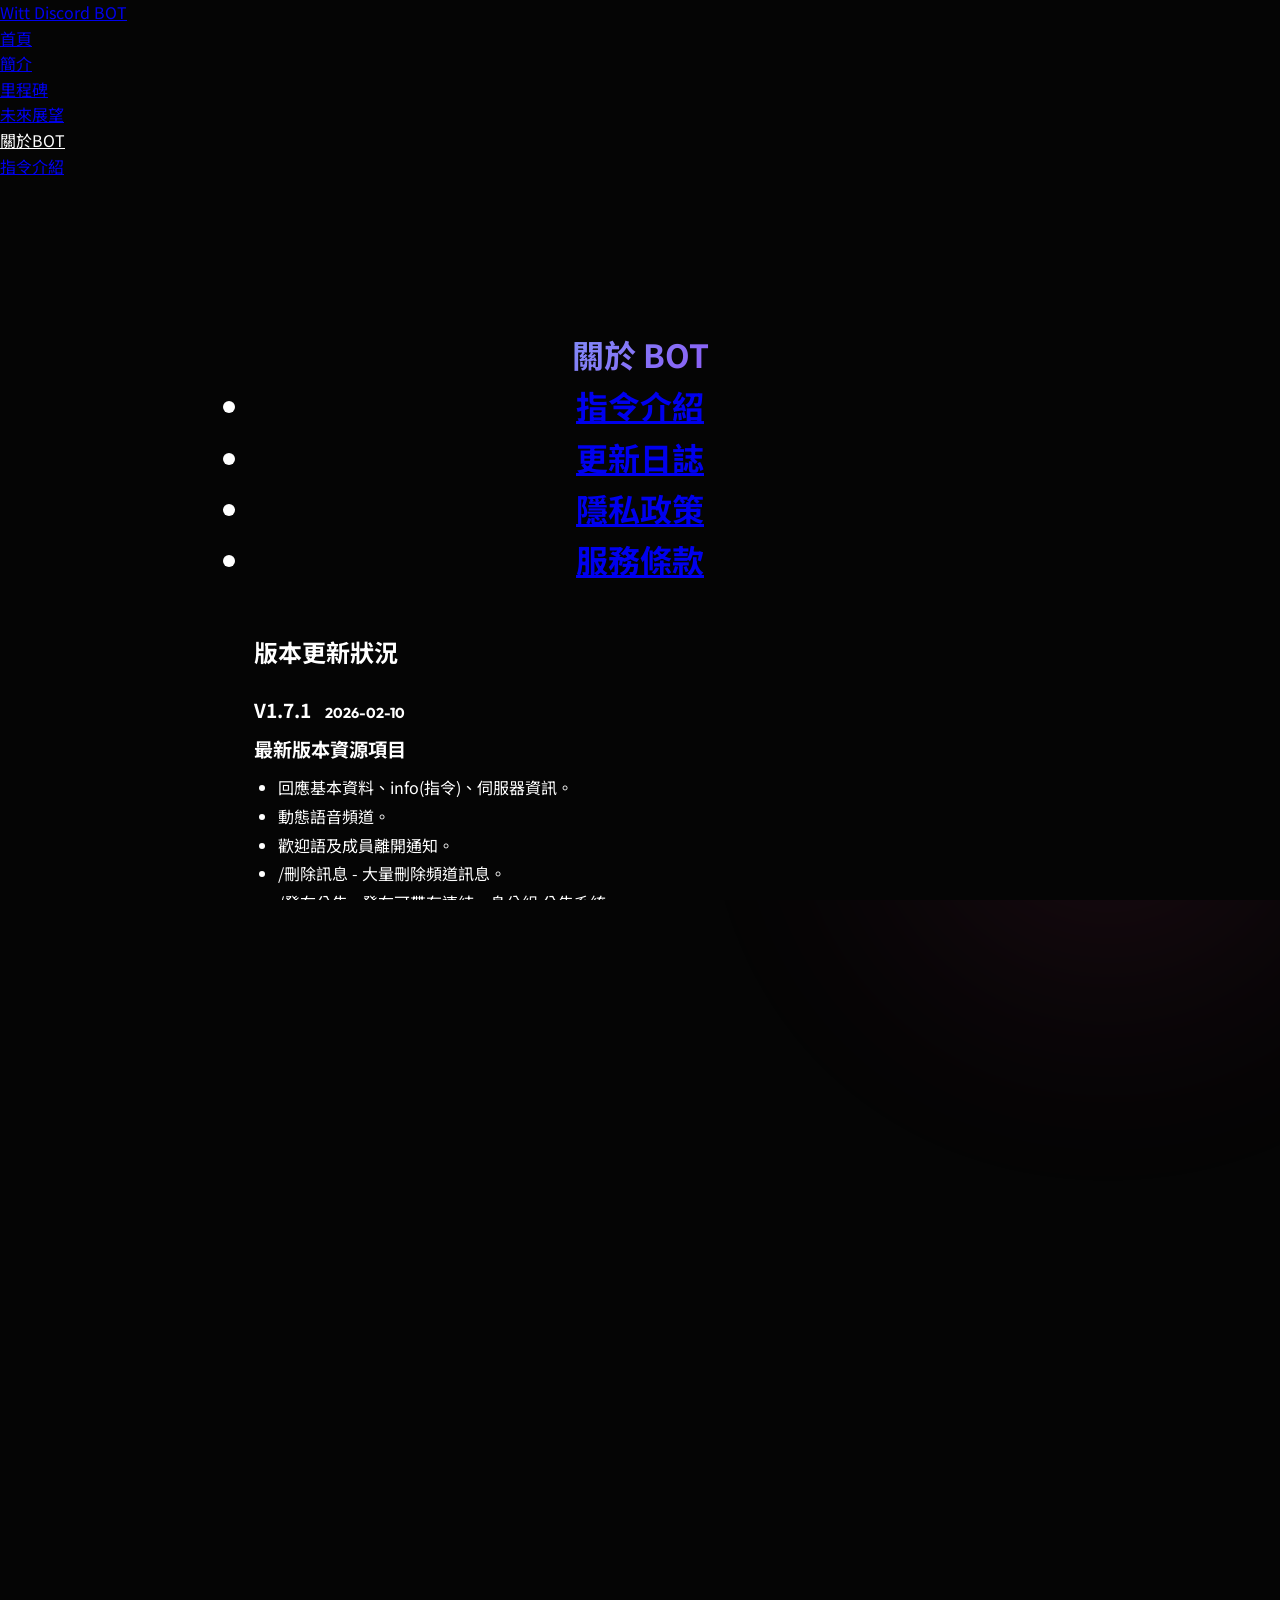
<file: about.html>
<!DOCTYPE html>
<html lang="zh-TW">
<head>
    <meta charset="UTF-8">
    <meta name="viewport" content="width=device-width, initial-scale=1.0">
    <title>維特 DC助手 | 讓自己得社群夠加強大</title>
    <meta name="description" content="紀錄自己讓一個BOT變得更加強大履歷表。">
    <link rel="stylesheet" href="style.css">
    <link rel="preconnect" href="https://fonts.googleapis.com">
    <link rel="preconnect" href="https://fonts.gstatic.com" crossorigin>
    <link href="https://fonts.googleapis.com/css2?family=Noto+Sans+TC:wght@300;400;700;900&family=Outfit:wght@300;400;700&display=swap" rel="stylesheet">
	<link rel="shortcut icon" href="assets/images/favicon.ico" type="image/x-icon">
    <link rel="icon" href="assets/images/favicon.png" type="image/png">
    <meta property="og:type" content="website">
    <meta property="og:url" content="https://wittdigital.github.io/">
    <meta property="og:title" content="維特 DC助手 | 讓自己的社群更加強大">
    <meta property="og:description" content="紀錄維特助手 BOT 的成長里程碑與指令開發細節。">
    <meta property="og:image" content="https://wittdigital.github.io/assets/images/og-share.png">
    <meta property="twitter:card" content="summary_large_image">
    <meta property="twitter:title" content="維特 DC助手">
    <meta property="twitter:description" content="紀錄維特助手 BOT 的成長里程碑與指令開發細節。">
    <meta property="twitter:image" content="https://wittdigital.github.io/assets/images/og-share.png">

    <style>
        .about-section {
            padding: 150px 5% 50px;
            max-width: 900px;
            margin: 0 auto;
        }
        .about-card {
            margin-bottom: 2.5rem;
        }
        .about-card h2 {
            margin-bottom: 1.5rem;
            color: var(--primary-color);
            position: relative;
            display: inline-block;
        }
        .about-card h2::after {
            content: '';
            position: absolute;
            left: 0;
            bottom: -5px;
            width: 50%;
            height: 2px;
            background: linear-gradient(90deg, var(--primary-color), transparent);
        }
        .faq-item {
            margin-bottom: 1.5rem;
        }
        .faq-item h3 {
            color: #fff;
            margin-bottom: 0.5rem;
            font-size: 1.2rem;
        }
        .faq-item p, .faq-item ul {
            color: var(--text-muted);
            line-height: 1.8;
            font-size: 1rem;
        }
        .faq-item ul {
            padding-left: 1.5rem;
        }
        .changelog-date {
            font-size: 0.9rem;
            color: var(--primary-color);
            font-family: 'Outfit', sans-serif;
            margin-left: 10px;
        }
    </style>
</head>
<body>
    <div class="bg-elements">
        <div class="glow glow-1"></div>
        <div class="glow glow-2"></div>
        <div class="glow glow-3"></div>
    </div>

    <nav class="navbar">
        <a href="index.html" class="logo"><span>Witt</span> Discord BOT</a>
        <ul class="nav-links">
            <li><a href="index.html#home">首頁</a></li>
            <li><a href="index.html#intro">簡介</a></li>
            <li><a href="index.html#timeline">里程碑</a></li>
            <li><a href="index.html#future">未來展望</a></li>
            <li><a href="about.html" class="active" style="color: var(--primary-color);">關於BOT</a></li>
            <li><a href="commands.html" class="active">指令介紹</a></li>
        </ul>
    </nav>

    <div class="about-section">
        <h1 class="title reveal" style="text-align: center; margin-bottom: 3rem;">
            <span class="text-gradient">關於 BOT</span>
                <ul class="nav-links">
                    <li><a href="commands.html">指令介紹</a></li>
                    <li><a href="#botlogs">更新日誌</a></li>
                    <li><a href="#privacy">隱私政策</a></li>
                    <li><a href="#terms">服務條款</a></li>
                </ul>
        </h1>
        
        <div class="glass-card about-card reveal">
            <h2 id="botlogs">版本更新狀況</h2>


<div class="faq-item">
                <h3>V1.7.1 <span class="changelog-date">2026-02-10</span></h3>
		<h3>最新版本資源項目</h3>
                <ul>
                    <li>回應基本資料、info(指令)、伺服器資訊。</li>
                    <li>動態語音頻道。</li>
			<li>歡迎語及成員離開通知。</li>
		<li>/刪除訊息 - 大量刪除頻道訊息。</li>
		<li>/發布公告 - 發布可帶有連結、身分組 公告系統。</li>
		<li>/擲骰子、丟硬幣 - 隨機數及硬幣正反面。</li>
		<li>/英雄聯盟 - 查看專精英雄、近五場戰績、積分排名。</li>
		<li>/特戰英豪 - 查詢玩家排名、近5場勝率。</li>
		<li>RO世界之旅每日活動通知、活動開始結束通知。</li>
                </ul>
            </div>
			</div>
			<p>-------------------------------------------------------</p>
<div class="glass-card about-card reveal">
            <h2 id="botlogs">歷史版本日誌</h2>

<div class="faq-item">
                <h3>V1.7.1 <span class="changelog-date">2025-02-10</span></h3>
                <ul>
                    <li>新增發布公告系統，可發布帶有連結及身分組公告。</li>
                </ul>
            </div>
			
<div class="faq-item">
                <h3>V1.6.3 <span class="changelog-date">2025-01-18</span></h3>
                <ul>
                    <li>英雄聯盟專精英雄、近五場戰績、積分排名。</li>
                    <li>特戰英豪查詢玩家排名近5場勝率。</li>
                </ul>
            </div>

<div class="faq-item">
                <h3>V1.5.6 <span class="changelog-date">2025-12-31</span></h3>
                <ul>
                    <li>修復動態語音未顯示社群伺服器別名問題。</li>
                    <li>完善英雄聯盟戰績顯示。</li>
                    <li>刪除音樂撥放功能。</li>
                </ul>
            </div>


<div class="faq-item">
                <h3>V1.5.5 <span class="changelog-date">2025-12-29</span></h3>
                <ul>
                    <li>修復puuid字串超button限制100字串問題。</li>
                    <li>修復英雄聯盟玩家JackSparrowÜ#tw2搜尋不到問題。</li>
                    <li>修復/meme梗圖獲取來源。</li>
                    <li>優化lolapi英雄照片快取問體。</li>
                </ul>
            </div>


<div class="faq-item">
                <h3>V1.5.4 <span class="changelog-date">2025-12-29</span></h3>
                <ul>
                    <li>新增指令/擲骰子 - 選擇10-100隨機骰其中的數。</li>
                    <li>新增指令/丟硬幣 - 隨機顯示硬幣正反面。</li>
                    <li>/英雄聯盟 - 查看專精英雄、近五場戰績、積分排名。</li>
                </ul>
            </div>


<div class="faq-item">
                <h3>V1.5.2 <span class="changelog-date">2025-12-26</span></h3>
                <ul>
                    <li>新增指令回應基本資料、info(指令)、伺服器資訊。</li>
                    <li>新增成員離開通知。</li>
                    <li>刪除舊版index，規整於event、commands。</li>
                </ul>
            </div>


<div class="faq-item">
                <h3>V1.4.4 <span class="changelog-date">2025-12-26</span></h3>
                <ul>
                    <li>限制指令/刪除訊息 新增僅管理員使用。</li>
                    <li>程式美化。</li>
                </ul>
            </div>

<div class="faq-item">
                <h3>V1.4.3 <span class="changelog-date">2025-12-23</span></h3>
                <ul>
                    <li>新增指令/刪除訊息 大量刪除頻道訊息。</li>
                    <li>美化程式碼。</li>
                </ul>
            </div>

 
<div class="faq-item">
                <h3>V1.3.1 <span class="changelog-date">2025-12-23</span></h3>
                <ul>
                    <li>金鑰更新-舊版已失效。</li>
                    <li>美化程式碼。</li>
                </ul>
            </div>


<div class="faq-item">
                <h3>V1.3.0 <span class="changelog-date">2025-12-22</span></h3>
                <ul>
                    <li>新增新加入成員歡迎語。</li>
                    <li>美化程式碼。</li>
                </ul>
            </div>


<div class="faq-item">
                <h3>V1.2.4 <span class="changelog-date">2025-12-22</span></h3>
                <ul>
                    <li>回應基本資料、幫助。</li>
                    <li>動態語音頻道功能。</li>
                </ul>
            </div>

        </div>

        <div class="glass-card about-card reveal">
    <h2 id="privacy">WittBot 隱私權政策</h2>
    <p style="font-size: 0.9em; color: var(--text-muted); margin-bottom: 20px;">最後更新日期：2026年3月2日</p>

    <div class="faq-item">
        <h3>1. 我們收集的資料類型</h3>
        <p>本機器人僅會處理實現功能所必需的最小化資料：</p>
        <ul>
            <li><strong>使用者識別資訊：</strong> 使用者 ID (User ID)、使用者名稱 (Username)。</li>
            <li><strong>伺服器資訊：</strong> 伺服器 ID (Guild ID)、頻道 ID (Channel ID)、身分組 ID。</li>
            <li><strong>指令內容：</strong> 當您使用 / 指令或特定前綴指令時，本機器人會處理您輸入的參數。</li>
        </ul>
    </div>

    <div class="faq-item">
        <h3>2. 資料的使用方式</h3>
        <p>收集到的資料僅用於以下用途：</p>
        <ul>
            <li><strong>功能運作：</strong> 確保指令能正確回應至對應的頻道或使用者。</li>
            <li><strong>權限驗證：</strong> 確認使用者是否有權限執行特定管理指令。</li>
            <li><strong>開發調試：</strong> 在發生錯誤時記錄必要的 Error Log 以修復問題。</li>
        </ul>
        <p><em>*我們承諾：除非法律要求，否則絕不會將您的資料出售、出租或分享給任何第三方。</em></p>
    </div>

    <div class="faq-item">
        <h3>3. 資料儲存與安全</h3>
        <p>大部分指令處理皆在記憶體中完成，訊息處理後即釋放。若功能涉及伺服器設定（如自定義歡迎訊息），相關資料將儲存於受保護的資料庫中。我們不會主動收集您的密碼、信用卡資訊或任何現實生活中的敏感個資。</p>
    </div>

    <div class="faq-item">
        <h3>4. 使用者權利與資料刪除</h3>
        <p>您可以隨時從伺服器中移除本機器人以終止資料處理。若您希望手動刪除本機器人儲存的特定資料，請透過下方聯絡方式聯繫開發者。</p>
    </div>

    <div class="faq-item">
        <h3>5. 聯絡方式</h3>
        <p>如果您對本隱私政策有任何疑問，或需要處理資料刪除請求：</p>
        <p>
            開發者：<strong>dcid naykkei</strong><br>
            GitHub 專案：<a href="https://github.com/naykkei/rwittdcbot" target="_blank" style="color: inherit;">https://github.com/naykkei/rwittdcbot</a>
        </p>
    </div>
</div>

        <div class="glass-card about-card reveal">
    <h2 id="terms">WittBot 服務條款</h2>
    <p style="font-size: 0.9em; color: var(--text-muted); margin-bottom: 20px;">最後更新日期：2026年3月2日</p>

    <div class="faq-item">
        <h3>1. 接受條款</h3>
        <p>在使用本機器人（WittBot）之前，請詳細閱讀以下條款。一旦您將本機器人加入伺服器或使用其功能，即表示您同意受本條款約束，並承諾遵守 Discord 的 <a href="https://discord.com/terms" target="_blank" style="color: inherit; text-decoration: underline;">服務條款</a> 及 <a href="https://discord.com/guidelines" target="_blank" style="color: inherit; text-decoration: underline;">社群指南</a>。</p>
    </div>

    <div class="faq-item">
        <h3>2. 使用權限與限制</h3>
        <ul>
            <li><strong>年齡限制：</strong> 您必須符合 Discord 規定的最低年齡限制。</li>
            <li><strong>合法使用：</strong> 您不得利用本機器人進行任何違法、騷擾、威脅、散布惡意軟體或違反 Discord 規範的行為。</li>
            <li><strong>伺服器管理：</strong> 只有具備伺服器管理權限的使用者才能將本機器人加入該伺服器。</li>
        </ul>
    </div>

    <div class="faq-item">
        <h3>3. 禁止行為</h3>
        <p>在使用本機器人時，嚴禁：</p>
        <ul>
            <li>試圖逆向工程、破解或非法入侵本機器人的後端系統。</li>
            <li>利用漏洞 (Exploits) 造成伺服器崩潰或干擾其他使用者。</li>
            <li>使用本機器人大量發送垃圾訊息 (Spam)。</li>
        </ul>
    </div>

    <div class="faq-item">
        <h3>4. 免責聲明</h3>
        <p>本機器人按「現狀 (As Is)」提供，開發者不保證服務永遠不會中斷或無錯誤。對於因使用或無法使用本機器人而造成的任何資料遺失或損害，開發者不承擔法律責任。</p>
    </div>

    <div class="faq-item">
        <h3>5. 服務終止與聯絡</h3>
        <p>開發者保留隨時終止服務或限制特定存取權限的權利。如有疑問請聯繫：</p>
        <p>
            開發者：<strong>dcid naykkei</strong><br>
            GitHub：<a href="https://github.com/naykkei/rwittdcbot" target="_blank" style="color: inherit;">https://github.com/naykkei/rwittdcbot</a>
        </p>
    </div>
</div>

    <footer class="footer">
        <div class="footer-content">
            <p>© 2025-2026 Witt DCBOT. <br />紀念為自己社群所學習的成果展示。</p>
            <div class="visitor-stats">
                <span id="busuanzi_container_site_pv">
                    本站總瀏覽次數 <span id="busuanzi_value_site_pv" class="stats-number">0</span> 次
                </span>
                <span class="divider">|</span>
                <span id="busuanzi_container_site_uv">
                    訪客數 <span id="busuanzi_value_site_uv" class="stats-number">0</span> 人
                </span>
            </div>
        </div>
    </footer>

    <button id="backToTop" class="back-to-top" title="回到頂部">
        <i class="fas fa-chevron-up"></i>
        <span class="top-text">TOP</span>
    </button>

    <script src="script.js"></script>
    <script async src="//busuanzi.ibruce.info/busuanzi/2.3/busuanzi.pure.mini.js"></script>
</body>
</html>
</file>
<file: style.css>
/* ==========================================================================
   1. 基礎設定與變數 (Core Variables & Reset)
   ========================================================================== */
:root { 
    --bg-color: #050505; 
    --text-primary: #ffffff; 
    --text-secondary: #cccccc; 
    --accent-1: #818cf8; 
    --accent-2: #ec4899; 
    --accent-3: #8b5cf6; 
    --glass-bg: rgba(255, 255, 255, 0.03); 
    --glass-border: rgba(255, 255, 255, 0.08); 
    --card-shadow: 0 8px 32px 0 rgba(0, 0, 0, 0.37); 
}

* { margin: 0; padding: 0; box-sizing: border-box; }

html, body { 
    height: 100%; 
    overflow: hidden; 
    font-family: 'Noto Sans TC', 'Outfit', sans-serif; 
    background-color: var(--bg-color); 
    color: var(--text-primary); 
    line-height: 1.6; 
}

/* ==========================================================================
   2. 背景氛圍與裝飾 (Background Elements)
   ========================================================================== */
.bg-elements { position: fixed; top: 0; left: 0; width: 100vw; height: 100vh; z-index: -1; pointer-events: none; }

.glow { position: absolute; width: 600px; height: 600px; border-radius: 50%; filter: blur(120px); opacity: 0.15; animation: float 20s infinite ease-in-out alternate; }
.glow-1 { top: -10%; left: -10%; background: radial-gradient(circle, var(--accent-1), transparent 70%); }
.glow-2 { bottom: -20%; right: -10%; background: radial-gradient(circle, var(--accent-2), transparent 70%); }

@keyframes float { 0% { transform: translate3d(0, 0, 0); } 100% { transform: translate3d(50px, 30px, 0); } }

/* ==========================================================================
   3. 佈局核心 (Main Layout & Grid System)
   ========================================================================== */
.main-layout { display: flex; width: 100vw; height: 100vh; padding: 3rem; gap: 3rem; align-items: center; justify-content: flex-start; }

.portal-grid { 
    flex-grow: 1; 
    display: grid; 
    grid-template-columns: repeat(3, 1fr); 
    grid-template-rows: auto; 
    gap: 1.5rem; 
    max-height: 85vh; 
    overflow-y: auto; 
    padding-right: 15px; 
    align-content: start; 
}

/* 網格滾動條樣式 */
.portal-grid::-webkit-scrollbar { width: 4px; }
.portal-grid::-webkit-scrollbar-thumb { background: var(--glass-border); border-radius: 10px; }

/* 比例分配 */
.card-size-2 { grid-column: span 2; width: 100%; }
.card-size-1 { grid-column: span 1; width: 100%; }

/* ==========================================================================
   4. 側邊欄 (Sidebar & Personal Info)
   ========================================================================== */
.sidebar { opacity: 0; transition: opacity 0.5s ease; }

/* --- 初始中央狀態 --- */
.sidebar.initial-center { 
    opacity: 1; position: fixed; top: 50%; left: 50%; 
    transform: translate(-50%, -50%) scale(1.3); 
    text-align: center; z-index: 1000; 
    display: flex; flex-direction: column; align-items: center; 
    transition: transform 1.2s cubic-bezier(0.34, 1.56, 0.64, 1), opacity 0.5s ease; 
}

/* --- 歸位橫向狀態 --- */
.sidebar.active-left { 
    flex-shrink: 0; opacity: 1 !important; position: sticky !important; top: 3rem; 
    width: 420px; max-height: 95vh; background: var(--glass-bg); 
    border: 1px solid var(--glass-border); border-radius: 32px; padding: 1.5rem; 
    overflow: hidden; display: flex !important; flex-direction: row !important; 
    flex-wrap: wrap; align-items: center !important; gap: 0.9rem; 
    backdrop-filter: blur(20px); 
    transition: transform 1.2s cubic-bezier(0.34, 1.56, 0.64, 1), opacity 0.3s ease; 
}

.sidebar.active-left .intro-content { flex: 1; text-align: left !important; display: flex; flex-direction: column; align-items: flex-start; min-width: 200px; }

/* --- 側邊欄內部元件 --- */
.avatar-wrapper { width: 100px; height: 100px; border-radius: 24px; overflow: hidden; background: #1a1a1a; transition: all 1s ease; flex-shrink: 0; }
.sidebar.active-left .avatar-wrapper { width: 80px; height: 80px; }
.avatar-img { width: 100%; height: 100%; object-fit: cover; display: block; }

.main-title { font-size: 3rem; font-weight: 900; transition: font-size 1s ease; }
.sidebar.active-left .main-title { font-size: 2.2rem; }

.text-gradient { 
    background: linear-gradient(135deg, var(--accent-1), var(--accent-3)) !important; 
    -webkit-background-clip: text !important; background-clip: text !important; 
    -webkit-text-fill-color: transparent !important; display: inline-block; 
    -webkit-box-decoration-break: clone; box-decoration-break: clone; 
}

.badge { font-size: 0.75rem; letter-spacing: 2px; color: var(--accent-1); margin-bottom: 0.5rem; text-transform: uppercase; }
.tagline { font-size: 0.9rem; color: var(--text-secondary); }

/* --- 自我介紹與標籤 --- */
.bio-details { width: 100%; margin-top: 1rem; display: none; opacity: 0; text-align: left !important; }
.sidebar.active-left.run-scan .bio-details { display: block; animation: scanMask 1.5s cubic-bezier(0.19, 1, 0.22, 1) forwards; }

.bio-quote { font-style: italic; color: var(--accent-1); font-size: 0.9rem; margin-bottom: 1rem; border-left: 2px solid var(--accent-1); padding-left: 10px; }
.bio-description { font-size: 0.95rem; color: var(--text-secondary); line-height: 1.8; margin-bottom: 1.5rem; }
.bio-list { list-style: none; padding-top: 1rem; border-top: 1px solid var(--glass-border); }
.bio-list li { margin-bottom: 0.8rem; font-size: 0.9rem; }

.skill-tags { display: flex; flex-wrap: wrap; gap: 0.5rem; margin-bottom: 1.5rem; }
.tag { background: rgba(99, 102, 241, 0.1); border: 1px solid rgba(99, 102, 241, 0.2); color: var(--accent-1); padding: 2px 10px; border-radius: 6px; font-size: 0.75rem; font-weight: 700; }

/* ==========================================================================
   5. 聯絡通道 (Contact Stack)
   ========================================================================== */
.contact-stack { margin-top: 2rem; padding-top: 1.5rem; border-top: 1px solid var(--glass-border); }
.contact-stack small { color: var(--accent-1); display: block; margin-bottom: 1.2rem; font-weight: 700; font-size: 0.75rem; letter-spacing: 2px; text-transform: uppercase; }
.contact-grid { display: grid; grid-template-columns: repeat(4, 1fr); gap: 20px 10px; }

.contact-card { display: flex; flex-direction: column; align-items: center; justify-content: center; text-decoration: none; transition: transform 0.3s ease; }
.contact-card:hover { transform: translateY(-3px); }
.contact-card i { font-size: 1.4rem; color: #666666; margin-bottom: 6px; transition: all 0.3s ease; }
.contact-card span { font-size: 0.65rem; color: #666666; font-weight: 500; transition: color 0.3s ease; }
.contact-card:hover i { color: var(--text-primary); filter: drop-shadow(0 0 8px var(--accent-1)); }
.contact-card:hover span { color: var(--text-primary); }

/* ==========================================================================
   6. 卡片通用樣式 (Portal Card Base)
   ========================================================================== */
.portal-card { 
    background: var(--glass-bg); border: 1px solid var(--glass-border); 
    border-radius: 24px; padding: 2rem; text-decoration: none; 
    color: inherit; transition: 0.3s ease; backdrop-filter: blur(10px); 
}

.portal-card:hover { transform: translateY(-5px); border-color: var(--accent-1); box-shadow: var(--card-shadow); }

.contents-hidden { opacity: 0; transform: translateY(20px); pointer-events: none; }
.contents-show { opacity: 1; transform: translateY(0); pointer-events: auto; transition: 0.8s ease; }

/* ==========================================================================
   7. 監控儀表板 (Monitor Dashboard - 5 欄位)
   ========================================================================== */
.monitor-dashboard { width: 100%; max-width: none !important; padding: 1.5rem; display: flex; flex-direction: column; justify-content: center; }
.monitor-grid { display: grid; grid-template-columns: repeat(5, 1fr); gap: 1rem; align-items: start; text-align: center; width: 100%; }
.monitor-header { font-size: 0.7rem; font-weight: 900; color: var(--text-secondary); letter-spacing: 1px; margin-bottom: 10px; }

.monitor-avatar-wrapper { width: 60px; height: 60px; margin: 0 auto 10px; border-radius: 50%; padding: 3px; border: 1px solid var(--glass-border); background: rgba(0, 0, 0, 0.2); }
.monitor-avatar { width: 100%; height: 100%; border-radius: 50%; object-fit: cover; }

.monitor-info { display: flex; align-items: center; justify-content: center; gap: 8px; font-size: 0.8rem; margin-top: 5px; }

/* 燈號特效 */
.status-led { width: 8px; height: 8px; border-radius: 50%; display: inline-block; }
.led-online { background: #2ecc71; box-shadow: 0 0 8px #2ecc71; animation: led-pulse-green 2s infinite; }
.led-offline { background: #95a5a6; }
.led-location { background: var(--accent-1); box-shadow: 0 0 8px var(--accent-1); animation: led-pulse-blue 3s infinite; }
.led-steps { background: #f39c12; box-shadow: 0 0 8px #f39c12; animation: led-pulse-orange 2.5s infinite; }
.led-low-battery { animation: led-blink-red 1s infinite; }

/* 電池元件 */
.battery-container { width: 100%; height: 50px; display: flex; align-items: center; justify-content: center; position: relative; }
.battery-body { width: 22px; height: 38px; border: 2px solid #555; border-radius: 4px; position: relative; padding: 2px; background: rgba(0, 0, 0, 0.3); }
.battery-cap { width: 10px; height: 4px; background: #555; position: absolute; top: -6px; left: 50%; transform: translateX(-50%); border-radius: 2px 2px 0 0; }
.battery-level { width: 100%; background: #2ecc71; position: absolute; bottom: 2px; left: 0; transition: height 0.5s ease; border-radius: 1px; }
.charging-icon { position: absolute; color: #ffffff; font-size: 0.8rem; z-index: 10; filter: drop-shadow(0 0 5px rgba(241, 196, 15, 0.8)); }

/* ==========================================================================
   8. 天氣與部落格細節 (Weather & Blog Units)
   ========================================================================== */
.weather-dashboard-card { display: flex; flex-direction: column; justify-content: center; min-height: 180px; padding: 1.5rem; }
.weather-mini-grid { display: grid; grid-template-columns: 1fr 1fr; gap: 12px 20px; width: 100%; margin: auto 0; }
.mini-weather-item { display: flex; align-items: center; justify-content: space-between; gap: 10px; padding: 6px 0; border-bottom: 1px solid rgba(255, 255, 255, 0.03); }
.mini-city-name { font-size: 0.9rem; min-width: 50px; }
.mini-city-temp { font-family: 'Outfit', sans-serif; font-size: 1rem; font-weight: 700; color: var(--accent-1); }
.mini-city-icon { font-size: 0.9rem; color: var(--text-secondary); }

/* --- 部落格單元樣式 --- */
.blog-columns-inner { display: grid; grid-template-columns: repeat(3, 1fr); gap: 1rem; width: 100%; }
.blog-unit { display: flex; align-items: center; gap: 12px; background: rgba(255, 255, 255, 0.03); padding: 12px; border-radius: 16px; text-decoration: none; color: inherit; transition: all 0.3s ease; border: 1px solid transparent; }
.blog-unit:hover { background: rgba(255, 255, 255, 0.06); border-color: var(--accent-1); transform: scale(1.02); }

.blog-identity { display: flex; flex-direction: column; align-items: center; justify-content: center; flex: 0 0 90px; min-width: 90px; }
.blog-img-wrapper { width: 70px; height: 70px; border-radius: 10px; overflow: hidden; border: 1px solid var(--glass-border); margin-bottom: 6px; }
.blog-img-wrapper img { width: 100%; height: 100%; object-fit: cover; }
.blog-identity h4 { font-size: 0.95rem; color: var(--accent-1); margin: 0; text-align: center; white-space: nowrap; width: 100%; overflow: hidden; text-overflow: ellipsis; }

.blog-desc-side { flex: 1; display: flex; flex-direction: column; justify-content: center; border-left: 1px solid var(--glass-border); padding-left: 10px; }
.blog-desc-side p { font-size: 0.95rem; color: var(--text-secondary); line-height: 1.4; margin: 2px; white-space: nowrap; }

/* ==========================================================================
   9. 三位一體切換與自動輪播 (Trinity Carousel)
   ========================================================================== */
.card-trinity { display: flex; flex-direction: column; gap: 15px; padding: 1.2rem !important; min-height: 250px; }
.trinity-controls { display: flex; gap: 10px; border-bottom: 1px solid var(--glass-border); padding-bottom: 10px; flex-shrink: 0; }

.t-btn { background: transparent; border: 1px solid var(--glass-border); color: var(--text-secondary); padding: 5px 12px; font-size: 0.65rem; font-family: 'Outfit', sans-serif; cursor: pointer; transition: 0.3s; border-radius: 4px; }
.t-btn.active { border-color: var(--accent-1); color: var(--accent-1); background: rgba(129, 140, 248, 0.1); box-shadow: 0 0 10px rgba(129, 140, 248, 0.2); }

.trinity-display { position: relative; height: 110px; overflow: hidden; flex-grow: 1; display: flex; align-items: center; justify-content: center; }
.blog-group { display: none; flex-direction: column; width: 100%; }
.blog-group.active { display: flex; }

.sub-item { display: none; gap: 12px; text-decoration: none; color: inherit; width: 100%; align-items: center; }
.sub-item.active { display: flex; animation: fadin-up 0.5s cubic-bezier(0.19, 1, 0.22, 1) forwards; }

.preview-img { flex: 0 0 270px; height: 180px; border-radius: 12px; overflow: hidden; border: 1px solid var(--glass-border); }
.preview-img img { width: 100%; height: 100%; object-fit: cover; }

.preview-text { flex: 1; display: flex; flex-direction: column; justify-content: center; }
.p-cat { font-size: 0.6rem; color: var(--accent-1); font-weight: 700; letter-spacing: 1px; }
.preview-text h4 { font-size: 1.1rem; color: #fff; margin: 4px 0; line-height: 1.2; }
.preview-text p { font-size: 0.85rem; color: var(--text-secondary); line-height: 1.4; display: -webkit-box; word-break: break-all; -webkit-box-orient: vertical; overflow: hidden; }

/* ==========================================================================
   10. 最新動態卡片 (Recent Activity Roll)
   ========================================================================== */
.activity-card { display: flex; flex-direction: column; padding: 1rem !important; height: 100%; overflow: hidden; }
.activity-window { flex-grow: 1; overflow: hidden; position: relative; margin-top: 10px; height: 180px; }
.activity-list { display: flex; flex-direction: column; gap: 8px; transition: transform 0.6s cubic-bezier(0.19, 1, 0.22, 1); }

.activity-item { height: 38px; flex-shrink: 0; display: flex; align-items: center; justify-content: space-between; padding: 0 10px; background: rgba(255, 255, 255, 0.03); border-left: 2px solid transparent; text-decoration: none; color: var(--text-primary); transition: all 0.3s ease; }
.activity-item:hover { background: rgba(255, 255, 255, 0.08); border-left: 2px solid var(--accent-1); transform: translateX(4px); }

.activity-info { display: flex; align-items: center; gap: 10px; overflow: hidden; }
.activity-tag { font-size: 0.6rem; padding: 2px 6px; border-radius: 3px; font-weight: bold; flex-shrink: 0; font-family: 'Courier New', monospace; min-width: 35px; text-align: center; }
.tag-dev { background: #3498db; color: white; }
.tag-fix { background: #f39c12; color: white; }
.tag-life { background: #9b59b6; color: white; }
.tag-app { background: #2ecc71; color: white; }

.activity-title { font-size: 0.8rem; white-space: nowrap; overflow: hidden; text-overflow: ellipsis; opacity: 0.9; }
.activity-arrow { font-size: 0.7rem; opacity: 0.3; transition: transform 0.3s ease, opacity 0.3s ease; }
.activity-item:hover .activity-arrow { opacity: 1; transform: translateX(2px); color: var(--accent-1); }
.activity-footer { font-size: 0.6rem; opacity: 0.2; margin-top: auto; padding-top: 10px; text-align: right; letter-spacing: 1px; }

/* --- 歷史日誌字幕機專屬 --- */
.card-blog { display: flex; flex-direction: column; height: 220px; max-height: 220px; overflow: hidden; position: relative; }
.log-marquee-viewport { flex: 1; overflow: hidden; position: relative; height: 140px; mask-image: linear-gradient(transparent, black 15%, black 85%, transparent); -webkit-mask-image: linear-gradient(transparent, black 15%, black 85%, transparent); }
.log-marquee-content { display: flex; flex-direction: column; position: absolute; width: 100%; top: 0; left: 0; animation: scrollLog 20s linear infinite; }
.log-marquee-content:hover { animation-play-state: paused; }
.log-item { padding: 12px 0; border-bottom: 1px dashed rgba(255, 255, 255, 0.05); display: flex; flex-direction: column; gap: 4px; width: 100%; }
.log-title { font-size: 0.85rem; font-weight: 700; color: var(--accent-3); display: flex; align-items: center; gap: 8px; white-space: nowrap; }
.log-title .v-num { color: var(--accent-1); font-size: 0.7rem; background: rgba(139, 92, 246, 0.1); padding: 0 5px; border-radius: 4px; }
.log-title .date { color: var(--text-secondary); font-size: 0.7rem; font-weight: normal; }
.log-detail { font-size: 0.8rem; color: #ffffff; opacity: 0.9; padding-left: 2px; white-space: nowrap; overflow: hidden; text-overflow: ellipsis; }

/* ==========================================================================
   11. 動畫定義 (Animations)
   ========================================================================== */
@keyframes scanMask { 0% { opacity: 0; clip-path: inset(0 0 100% 0); } 100% { opacity: 1; clip-path: inset(0 0 0 0); } }
@keyframes dissolveOut { 0% { opacity: 1; filter: blur(0px); transform: translate(-50%, -50%) scale(1.3); } 100% { opacity: 0; filter: blur(20px); transform: translate(-50%, -50%) scale(1.1); } }
@keyframes fadin-up { from { opacity: 0; transform: translateY(15px); } to { opacity: 1; transform: translateY(0); } }
@keyframes led-pulse-green { 0%, 100% { opacity: 1; transform: scale(1); } 50% { opacity: 0.4; transform: scale(1.2); } }
@keyframes led-pulse-blue { 0%, 100% { filter: brightness(1); } 50% { filter: brightness(1.8); } }
@keyframes led-pulse-orange { 0%, 100% { filter: brightness(1); } 50% { filter: brightness(1.5); transform: scale(1.1); } }
@keyframes led-blink-red { 0%, 100% { opacity: 1; background: #ff4757; box-shadow: 0 0 8px #ff4757; } 50% { opacity: 0.3; background: #222; box-shadow: none; } }
@keyframes flash { 0%, 100% { opacity: 1; } 50% { opacity: 0.4; } }
@keyframes scrollLog { 0% { transform: translateY(0); } 100% { transform: translateY(-50%); } }

.sidebar.run-dissolve { animation: dissolveOut 1.0s forwards; }
.sidebar.active-left.run-scan { animation: scanMask 1.5s cubic-bezier(0.19, 1, 0.22, 1) forwards; }
.pulse-dot { width: 6px; height: 6px; background: #ff4757; border-radius: 50%; margin-left: 8px; display: inline-block; box-shadow: 0 0 8px #ff4757; animation: flash 1.5s infinite; }

/* ==========================================================================
   12. 響應式佈局 (Responsive Design) - Witt3C 專屬優化
   ========================================================================== */

/* --- [1] 平板與小螢幕筆電 (1200px 以下) --- */
@media (max-width: 1200px) {
    .main-layout {
        padding: 2rem;
        gap: 2rem;
    }
    
    .sidebar.active-left {
        width: 350px; /* 縮小側邊欄寬度給右側空間 */
    }

    .portal-grid {
        grid-template-columns: 1fr; /* 右側網格改為單欄，避免卡片太擠 */
    }

    .card-size-2 {
        grid-column: span 1;
    }
}

/* --- [2] 平板直向與大手機 (1024px 以下) --- */
@media (max-width: 1024px) {
    html, body {
        overflow: auto; /* 恢復滾動 */
    }

    .main-layout {
        flex-direction: column; /* 改為上下佈局 */
        height: auto;
        padding: 1.5rem;
        justify-content: flex-start;
        align-items: center;
    }

    .sidebar.active-left {
        width: 100%; /* 側邊欄全寬 */
        max-height: none;
        position: relative !important;
        top: 0;
        margin-bottom: 1.5rem;
        padding: 2rem;
    }

    .portal-grid {
        width: 100%;
        max-height: none;
        overflow: visible;
        padding-right: 0;
    }
}


/* ==========================================================================
   手機版強力修復包 (768px 以下全屏優化)
   ========================================================================== */
@media (max-width: 768px) {
    /* 1. 基礎容器重整：防止左右晃動 (Horizontal Scroll) */
    html, body {
        overflow-x: hidden; 
        width: 100%;
        height: auto;
    }

    .main-layout {
        display: block; /* 取消 flex，改用區塊排版 */
        padding: 1rem;  /* 縮小邊距，留給內容空間 */
        width: 100%;
    }

    /* 2. 側邊欄 (Sidebar) 手機化 */
    .sidebar.active-left {
        width: 100% !important;
        position: relative !important;
        top: 0 !important;
        margin-bottom: 1.5rem;
        border-radius: 20px;
        padding: 1.2rem;
        flex-direction: column !important; /* 強制垂直排版 */
        align-items: center !important;
    }

    .sidebar.active-left .intro-content {
        text-align: center !important;
        align-items: center;
        min-width: 0;
        width: 100%;
    }

    .sidebar.active-left .main-title {
        font-size: 1.8rem;
    }

    /* 3. 網格系統 (Grid) 強制單欄 */
    .portal-grid {
        display: block; /* 手機版不建議用 grid，改用 block 最穩 */
        padding-right: 0;
    }

    .portal-card {
        width: 100%;
        margin-bottom: 1.2rem; /* 卡片間距 */
        padding: 1.2rem !important; /* 縮小內距，避免內容被擠扁 */
    }

    /* 4. 監控面板 (Monitor Dashboard) 修復 - 改為 2 欄 */
    .monitor-grid {
        display: grid;
        grid-template-columns: repeat(2, 1fr); /* 手機版 2 欄最剛好 */
        gap: 0.8rem;
    }

    .monitor-avatar-wrapper {
        width: 50px;
        height: 50px;
    }

    /* 5. 三部落格介紹 (Blog Units) - 強制垂直排列 */
    .blog-columns-inner {
        display: block;
    }

    .blog-unit {
        margin-bottom: 0.8rem;
        width: 100%;
    }

    .blog-identity {
        flex: 0 0 70px; /* 縮小左側頭像寬度 */
        min-width: 70px;
    }

    /* 6. 最新文章預覽 (Trinity Display) - 這是最容易破版的地方 */
    .trinity-display {
        height: auto;
        min-height: 300px;
    }

    .sub-item {
        flex-direction: column; /* 圖片在上，文字在下 */
        align-items: center;
        gap: 10px;
    }

    .preview-img {
        width: 100%; /* 圖片撐滿 */
        height: 150px;
        flex: none;
    }

    .preview-text {
        width: 100%;
        text-align: left;
    }

    .preview-text h4 {
        font-size: 1rem;
        white-space: normal; /* 允許標題換行 */
    }

    /* 7. 更新日誌 (System Log) - 防止文字溢出 */
    .log-item {
        white-space: normal;
    }

    .log-detail {
        white-space: normal; /* 允許日誌細節換行，否則手機會看不到尾端 */
        display: block;
    }

    /* 8. 聯絡資訊 (Contact Grid) - 4 欄改 3 欄 */
    .contact-grid {
        grid-template-columns: repeat(3, 1fr);
        gap: 15px 5px;
    }
}
</file>
